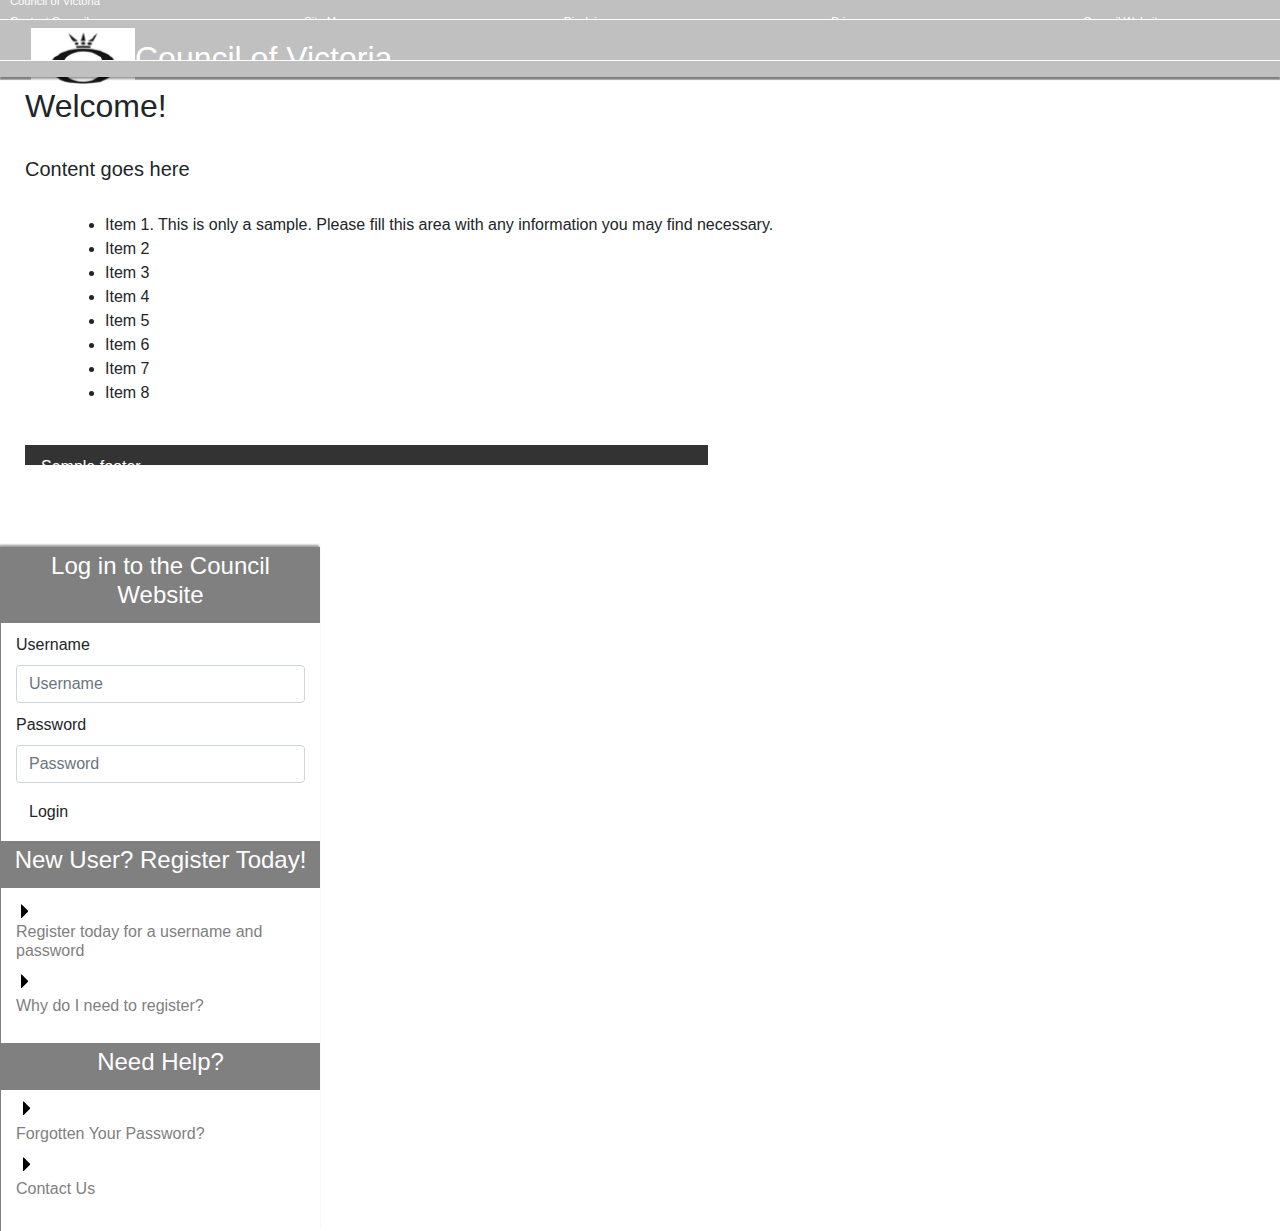
<file: index.html>
<!DOCTYPE html>
<html>
  <head>
    <meta charset = "UTF-8">
    <link rel = "stylesheet" href = "https://maxcdn.bootstrapcdn.com/bootstrap/4.0.0-alpha/css/bootstrap.min.css">
    <link rel = "stylesheet" href = "stylesheet.css">
    <script src="https://code.jquery.com/jquery-2.1.4.min.js"></script>
    <script src="https://maxcdn.bootstrapcdn.com/bootstrap/3.3.6/js/bootstrap.min.js"></script>
    <meta name="viewport" content="width=device-width, initial-scale=1">
  </head>
  <body>
    <!-- Small Navigation Bar -->
    <div class = 'small-bar hidden-sm-down'>
      <div class = 'container-responsive'>
	<ul class = 'nav navbar-nav'>
	  <li class = 'nav-item active'>
	  <a href = '#' class = 'nav-link'>Council of Victoria</a>
	  </li>
	</ul>
	<ul class = 'nav navbar-nav pull-right'>
	  <li class = 'nav-item'>
	  <a href = '#' class = 'nav-link'>Contact Council</a>
	  </li>
	  <li class = 'nav-item pipe'>|</li>
	  <li class = 'nav-item'>
	  <a href = '#' class = 'nav-link'>Site Map</a>
	  </li>
	  <li class = 'nav-item pipe'>|</li>
	  <li class = 'nav-item'>
	  <a href = '#' class = 'nav-link'>Disclaimer</a>
	  </li>
	  <li class = 'nav-item pipe'>|</li>
	  <li class = 'nav-item'>
	  <a href = '#' class = 'nav-link'>Privacy</a>
	  </li>
	  <li class = 'nav-item pipe'>|</li>
	  <li class = 'nav-item'>
	  <a href = '#' class = 'nav-link'>Council Website</a>
	  </li>
	</ul>
      </div>
    </div>
    <!-- End of Small Navigation Bar -->

    <!-- Header -->
    <nav class = 'navbar main'>
    <div class = 'col-xs-3 col-sm-2 col-lg-1'>
      <img src = "assets/images/logo.png" class = ''></img>
    </div>
    <div class = 'hidden-xs-down col-sm-10 col-lg-11'>
      <a class = 'navbar-brand' href = '#'>Council of Victoria</a>
    </div>
    </nav>
    <!-- End of Header -->

    <!-- Main Navigation -->
    <nav class = 'navbar bg-faded large-bar'>
    <div class = 'col-xs-12'>
      <button class="navbar-toggler hidden-sm-up" type="button" data-toggle="collapse" data-target="#exampleCollapsingNavbar">
	&#9776;
      </button>
      <ul class = 'nav navbar-nav hidden-sm-up pull-right'>
	<li class = "nav-item toggle-side-menu"><a href = '#login' class = "nav-link">Log In/Sign Up</a></li>
      </ul>
    </div>
    <div class = "collapse navbar-toggleable-xs" id = "exampleCollapsingNavbar">
      <ul class = 'nav nav-pills'>
	<li class = 'nav-item'><a href = '#' class = 'nav-link'>Home</a></li>
	<li class = 'nav-item pipe hidden-sm-down'>|</li>
	<li class = 'nav-item'><a href = '#' class = 'nav-link'>About</a></li>
	<li class = 'nav-item pipe hidden-sm-down'>|</li>
	<a id="dLabel" class = 'nav-item nav-link dropdown-toggle' type="button" data-toggle="collapse" data-target = '#serviceMenu' aria-haspopup="true" aria-expanded="false">
	  Services 
	</a>
	<li class = 'nav-item pipe hidden-sm-down'>|</li>
	<li class = 'nav-item'><a href = '#' class = 'nav-link'>Register</a></li>
      </ul>
    </div>
    </nav>
    <nav class = 'navbar navbar-dark bg-inverse collapse' id = 'serviceMenu'>
      <ul class = 'nav navbar-nav'>
	<li class = 'nav-item'><a href = '#'>Item 1</a></li>
	<li class = 'nav-item'><a href = '#'>Item 2</a></li>
	<li class = 'nav-item'><a href = '#'>Item 3</a></li>
	<li class = 'nav-item'><a href = '#'>Item 4</a></li>
	<li class = 'nav-item'><a href = '#'>Item 5</a></li>
	<li class = 'nav-item'><a href = '#'>Item 6</a></li>
      </ul>
    </nav>
    <!-- End of Main Navigation -->

    <!-- Main Content -->
    <div class = 'col-md-9 col-xs-12 main-content'>
      <div class = 'container'>
	<h1 class = 'display-4'>Welcome!</h1>
	<br />
	<h5>Content goes here</h5>
	<br />
	<ul id = 'mainList'>
	  <li>Item 1.  This is only a sample.  Please fill this area with any information you may find necessary.</li>
	  <li>Item 2</li>
	  <li>Item 3</li>
	  <li>Item 4</li>
	  <li>Item 5</li>
	  <li>Item 6</li>
	  <li>Item 7</li>
	  <li>Item 8</li>
	</ul>
	<br class = 'clear'/>

	<nav class = 'navbar navbar-fixed-bottom hidden-sm-down navbar-dark bg-inverse col-md-9' id = 'footer'>
	<ul class = 'nav nav-pills'>
	  <li class = 'nav-item'><a href = '#' class = 'nav-link'>Sample footer</a></li>
	</ul>
	</nav>
      </div>
    </div>
    <!-- End of Main Content -->

    <!-- Sidebars -->
    <div class = 'col-md-3 hidden-sm-down sidebar text-center'>
      <div class = 'head'>
	<h4>Log in to the Council Website</h4>
      </div>
      <div class = 'login text-left'>
	<label for = 'username'>Username</label>
	<div class = 'input-group'>
	  <input type="text" class="form-control" id = 'username' placeholder="Username">
	</div>
	<label for = 'password'>Password</label>
	<div class = 'input-group'>
	  <input type="text" class="form-control" id = 'password' placeholder="Password">
	</div>
	<div class = 'submit pull-right'>
	  <button class = 'btn btn-secondary-outline'>Login</button>
	</div>
      </div>
      <div class = 'clear'></div>
      <div class = 'head'>
	<h4>New User? Register Today!</h4>
      </div>
      <div class = 'register text-left'>
	<div class = 'line-1'>
	  <div class = 'col-xs-1'>
	    <img src = 'assets/images/triangle-right-new.png'></img>
	  </div>
	  <div class = 'col-xs-10'>
	    <a href = '#'><h6>Register today for a username and password</h6></a>
	  </div>
	</div>
	<div class = 'line-2'>
	  <div class = 'col-xs-1'>
	    <img src = 'assets/images/triangle-right-new.png'></img>
	  </div>
	  <div class = 'col-xs-10 line-2-text'>
	    <a href = '#'><h6>Why do I need to register?</h6></a>
	  </div>
	</div>
      </div>
      <div class = 'clear pad'></div>
      <div class = 'help-head head'>
	<h4>Need Help?</h4>
      </div>
      <div class = 'help text-left'>
	<div class = 'line-1'>
	  <div class = 'col-xs-1'>
	    <img src = 'assets/images/triangle-right-new.png'></img>
	  </div>
	  <div class = 'col-xs-10'>
	    <a href = '#'><h6>Forgotten Your Password?</h6></a>
	  </div>
	</div>
	<div class = 'line-2'>
	  <div class = 'col-xs-1'>
	    <img src = 'assets/images/triangle-right-new.png'</img>
	  </div>
	  <div class = 'col-xs-10 line-2-text'>
	    <a href = '#'><h6>Contact Us</h6></a>
	  </div>
	</div>
      </div>
      <br class = 'clear'/>
    </div>
    <!-- End of Sidebars -->


    <!-- login bar for small screens -->
    <div class = 'col-xs-12 hidden-md-up sidebar text-center' id = 'login'>
      <div class = 'head'>
	<h4>Log in to the Council Website</h4>
      </div>
      <div class = 'login'>
	<label for = 'username'>Username</label>
	<input type="text" class="form-control text-center" id = 'username' placeholder="Username">
	<label for = 'password'>Password</label>
	<input type="text" class="form-control text-center" id = 'password' placeholder="Password">
	<div class = 'submit'>
	  <button class = 'btn btn-secondary-outline'>Login</button>
	</div>
      </div>
      <div class = 'clear'></div>
      <div class = 'head'>
	<h4>New User? Register Today!</h4>
      </div>
      <div class = 'register'>
	<div class = 'line-1'>
	  <a href = '#'><h6>Register today for a username and password</h6></a>
	</div>
	<div class = 'line-2'>
	  <a href = '#'><h6>Why do I need to register?</h6></a>
	</div>
      </div>
      <div class = 'clear pad'></div>
      <div class = 'help-head head'>
	<h4>Need Help?</h4>
      </div>
      <div class = 'help'>
	<div class = 'line-1'>
	  <a href = '#'><h6>Forgot Your Password?</h6></a>
	</div>
	<div class = 'line-2'>
	  <a href = '#'><h6>Contact Us</h6></a>
	  <ul class = 'nav nav-pills nav-stacked'>
	    <li class = 'nav-item active'>
	    <a href = '#' class = 'nav-link'>Council of Victoria</a>
	    </li>
	    <li class = 'nav-item'>
	    <a href = '#' class = 'nav-link'>Contact Council</a>
	    </li>
	    <li class = 'nav-item'>
	    <a href = '#' class = 'nav-link'>Site Map</a>
	    </li>
	    <li class = 'nav-item'>
	    <a href = '#' class = 'nav-link'>Disclaimer</a>
	    </li>
	    <li class = 'nav-item'>
	    <a href = '#' class = 'nav-link'>Privacy</a>
	    </li>
	    <li class = 'nav-item'>
	    <a href = '#' class = 'nav-link'>Council Website</a>
	    </li>
	  </ul>
	</div>
      </div>
    </div>
  </body>
</html>
</file>
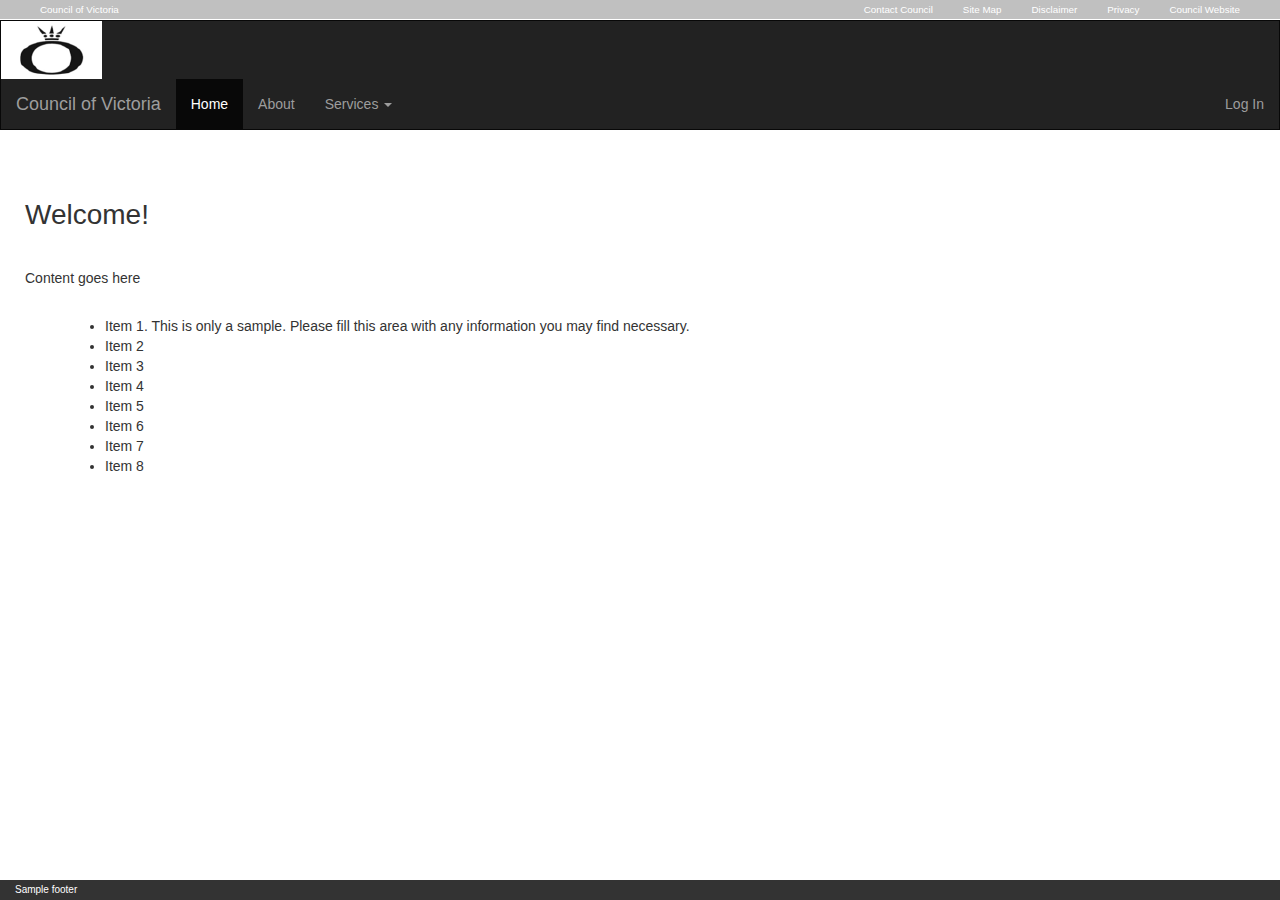
<file: home.html>
<!DOCTYPE html>
<html>
  <head>
    <meta charset = "UTF-8">
    <link rel = "stylesheet" href = "https://maxcdn.bootstrapcdn.com/bootstrap/3.3.6/css/bootstrap.min.css">
    <link rel = "stylesheet" href = "stylesheet.css">
    <script src="https://code.jquery.com/jquery-2.1.4.min.js"></script>
    <script src="https://maxcdn.bootstrapcdn.com/bootstrap/3.3.6/js/bootstrap.min.js"></script>
    <meta name="viewport" content="width=device-width, initial-scale=1">
  </head>
  <body>
    <!-- Small Navigation Bar -->
    <div class = 'small-bar hidden-sm-down'>
      <div class = 'container-fluid'>
	<ul class = 'nav navbar-nav'>
	  <li class = 'nav-item active'>
	  <a href = '#' class = 'nav-link'>Council of Victoria</a>
	  </li>
	</ul>
	<ul class = 'nav navbar-nav pull-right'>
	  <li class = 'nav-item'>
	  <a href = '#' class = 'nav-link'>Contact Council</a>
	  </li>
	  <li class = 'nav-item'>
	  <a href = '#' class = 'nav-link'>Site Map</a>
	  </li>
	  <li class = 'nav-item'>
	  <a href = '#' class = 'nav-link'>Disclaimer</a>
	  </li>
	  <li class = 'nav-item'>
	  <a href = '#' class = 'nav-link'>Privacy</a>
	  </li>
	  <li class = 'nav-item'>
	  <a href = '#' class = 'nav-link'>Council Website</a>
	  </li>
	</ul>
      </div>
    </div>
    <!-- End of Small Navigation Bar -->
    <div class = 'clear'></div>

    <nav class="navbar navbar-inverse">
    <div class = 'logo-header'>
      <img src = 'assets/images/logo.png'/>
    </div>

    <div class="navbar-header">
      <button type="button" class="navbar-toggle collapsed" data-toggle="collapse" data-target="#bs-example-navbar-collapse-1" aria-expanded="false">
	<span class="sr-only">Toggle navigation</span>
	<span class="icon-bar"></span>
	<span class="icon-bar"></span>
	<span class="icon-bar"></span>
      </button>
      <a class="navbar-brand" href="#">Council of Victoria</a>
    </div>

    <div class="collapse navbar-collapse" id="bs-example-navbar-collapse-1">
      <ul class="nav navbar-nav">
	<li class="active"><a href="#">Home<span class="sr-only">(current)</span></a></li>
	<li><a href="#">About</a></li>
	<li class="dropdown">
	<a href="#" class="dropdown-toggle" data-toggle="dropdown" role="button" aria-haspopup="true" aria-expanded="false">Services <span class="caret"></span></a>
	<ul class="dropdown-menu">
	  <li><a href="#"></a></li>
	  <li><a href="#">Another action</a></li>
	  <li><a href="#">Something else here</a></li>
	  <li role="separator" class="divider"></li>
	  <li><a href="#">Separated link</a></li>
	  <li role="separator" class="divider"></li>
	  <li><a href="#">One more separated link</a></li>
	</ul>
	</li>
      </ul>
      <ul class="nav navbar-nav navbar-right">
	<li><a href="#myModal" data-toggle = 'modal' data-target = '#myModal' >Log In</a></li>
      </ul>
    </div><!-- /.navbar-collapse -->
    </nav>

    <br class = 'clear'>

    <!-- Main Content -->
    <div class = 'col-md-9 col-xs-12 main-content'>
      <div class = 'container'>
	<h1 class = 'display-4'>Welcome!</h1>
	<br />
	<h5>Content goes here</h5>
	<br />
	<ul id = 'mainList'>
	  <li>Item 1.  This is only a sample.  Please fill this area with any information you may find necessary.</li>
	  <li>Item 2</li>
	  <li>Item 3</li>
	  <li>Item 4</li>
	  <li>Item 5</li>
	  <li>Item 6</li>
	  <li>Item 7</li>
	  <li>Item 8</li>
	</ul>
	<br class = 'clear'/>

	<nav class = 'navbar navbar-fixed-bottom hidden-xs-down navbar-dark bg-inverse col-md-12' id = 'footer'>
	<ul class = 'nav nav-pills'>
	  <li class = 'nav-item'><a href = '#' class = 'nav-link'>Sample footer</a></li>
	</ul>
	</nav>
      </div>
    </div>
    <!-- End of Main Content -->

    <!-- <1!-- Sidebars --1> -->
    <!-- <div class = 'col-md-3 hidden-sm-down sidebar text-center'> -->
      <!--   <div class = 'head'> -->
	<!-- <h4>Log in to the Council Website</h4> -->
	<!--   </div> -->
      <!--   <div class = 'login text-left'> -->
	<!-- <label for = 'username'>Username</label> -->
	<!-- <div class = 'input-group'> -->
	  <!-- <input type="text" class="form-control" id = 'username' placeholder="Username"> -->
	  <!-- </div> -->
	<!-- <label for = 'password'>Password</label> -->
	<!-- <div class = 'input-group'> -->
	  <!-- <input type="text" class="form-control" id = 'password' placeholder="Password"> -->
	  <!-- </div> -->
	<!-- <div class = 'submit pull-right'> -->
	  <!-- <button class = 'btn btn-secondary-outline'>Login</button> -->
	  <!-- </div> -->
	<!--   </div> -->
      <!--   <div class = 'clear'></div> -->
      <!--   <div class = 'head'> -->
	<!-- <h4>New User? Register Today!</h4> -->
	<!--   </div> -->
      <!--   <div class = 'register text-left'> -->
	<!-- <div class = 'line-1'> -->
	  <!-- <div class = 'col-xs-1'> -->
	    <!-- <img src = 'assets/images/triangle-right-new.png'></img> -->
	    <!-- </div> -->
	  <!-- <div class = 'col-xs-10'> -->
	    <!-- <a href = '#'><h6>Register today for a username and password</h6></a> -->
	    <!-- </div> -->
	  <!-- </div> -->
	<!-- <div class = 'line-2'> -->
	  <!-- <div class = 'col-xs-1'> -->
	    <!-- <img src = 'assets/images/triangle-right-new.png'></img> -->
	    <!-- </div> -->
	  <!-- <div class = 'col-xs-10 line-2-text'> -->
	    <!-- <a href = '#'><h6>Why do I need to register?</h6></a> -->
	    <!-- </div> -->
	  <!-- </div> -->
	<!--   </div> -->
      <!--   <div class = 'clear pad'></div> -->
      <!--   <div class = 'help-head head'> -->
	<!-- <h4>Need Help?</h4> -->
	<!--   </div> -->
      <!--   <div class = 'help text-left'> -->
	<!-- <div class = 'line-1'> -->
	  <!-- <div class = 'col-xs-1'> -->
	    <!-- <img src = 'assets/images/triangle-right-new.png'></img> -->
	    <!-- </div> -->
	  <!-- <div class = 'col-xs-10'> -->
	    <!-- <a href = '#'><h6>Forgotten Your Password?</h6></a> -->
	    <!-- </div> -->
	  <!-- </div> -->
	<!-- <div class = 'line-2'> -->
	  <!-- <div class = 'col-xs-1'> -->
	    <!-- <img src = 'assets/images/triangle-right-new.png'</img> -->
	    <!-- </div> -->
	  <!-- <div class = 'col-xs-10 line-2-text'> -->
	    <!-- <a href = '#'><h6>Contact Us</h6></a> -->
	    <!-- </div> -->
	  <!-- </div> -->
	<!--   </div> -->
      <!--   <br class = 'clear'/> -->
      <!-- </div> -->
    <!-- <1!-- End of Sidebars --1> -->



    <!-- login bar for small screens -->
    <div class = 'col-xs-12 hidden-sm-up sidebar text-center' id = 'login'>
      <div class = 'help'>
	<div class = 'line-2'>
	  <ul class = 'nav nav-pills nav-stacked'>
	    <li class = 'nav-item active'>
	    <a href = '#' class = 'nav-link'>Council of Victoria</a>
	    </li>
	    <li class = 'nav-item'>
	    <a href = '#' class = 'nav-link'>Contact Council</a>
	    </li>
	    <li class = 'nav-item'>
	    <a href = '#' class = 'nav-link'>Site Map</a>
	    </li>
	    <li class = 'nav-item'>
	    <a href = '#' class = 'nav-link'>Disclaimer</a>
	    </li>
	    <li class = 'nav-item'>
	    <a href = '#' class = 'nav-link'>Privacy</a>
	    </li>
	    <li class = 'nav-item'>
	    <a href = '#' class = 'nav-link'>Council Website</a>
	    </li>
	  </ul>
	</div>
      </div>
    </div>
    <!-- Modal -->
    <div class="modal fade" id="myModal" tabindex="-1" role="dialog" aria-labelledby="myModalLabel">
      <div class="modal-dialog" role="document">
	<div class="modal-content">
	  <div class="modal-header">
	    <button type="button" class="close" data-dismiss="modal" aria-label="Close"><span aria-hidden="true">&times;</span></button>
	    <h4 class="modal-title" id="myModalLabel">Log In to the Council Website</h4>
	  </div>
	  <div class="modal-body">
	    <label for = 'username'>Username</label>
	    <div class = 'input-group col-xs-12'>
	      <input type="text" class="form-control" id = 'username' placeholder="Username">
	    </div>
	    <label for = 'password'>Password</label>
	    <div class = 'input-group col-xs-12'>
	      <input type="text" class="form-control" id = 'password' placeholder="Password">
	    </div>
	    <div class="modal-footer">
	      <button type="button" class="btn btn-default" data-dismiss="modal">Close</button>
	      <button type="button" class="btn btn-primary">Log In</button>
	    </div>
	  </div>
	</div>
      </div>
    </body>
  </html>
</file>
<file: stylesheet.css>
html, body {
  margin: 0;
  padding: 0;
  height: 100%; }

a {
  color: white; }
  a:hover {
    color: gray; }

.small-bar {
  background: silver;
  height: 20px;
  font-size: .7em;
  padding: 0px 10px 0px 10px;
  border-bottom: solid 1px white; }
  .small-bar .pipe {
    color: white;
    margin-top: 1px; }
  .small-bar ul {
    height: 20px; }
  .small-bar li a {
    margin-top: -15px; }

.logo {
  margin: -1px 0px 0px -135px; }

.main {
  height: 60px;
  background: silver; }
  .main img {
    height: 60px; }
  .main .navbar-brand {
    font-size: 2em; }

nav.navbar {
  border-radius: 0px;
  -o-border-radius: 0px;
  -moz-border-radius: 0px;
  min-height: 0; }

.large-bar {
  box-shadow: 0px 2px 2px rgba(0, 0, 0, 0.4);
  -o-box-shadow: 0px 2px 2px rgba(0, 0, 0, 0.4);
  -moz-box-shadow: 0px 2px 2px rgba(0, 0, 0, 0.4);
  border-top: solid 1px white;
  background: silver;
  border-radius: 0px;
  min-height: 40px;
  margin-top: -20px; }
  .large-bar a {
    color: white;
    margin-top: 0px; }
    .large-bar a:hover {
      color: gray; }
  .large-bar .pipe {
    color: white;
    margin-top: 6px; }

.sidebar {
  margin-top: -18px;
  box-shadow: -1px -2px 2px rgba(0, 0, 0, 0.4);
  -o-box-shadow: -1px -2px 2px rgba(0, 0, 0, 0.4);
  -moz-box-shadow: -1px -2px 2px rgba(0, 0, 0, 0.4);
  border-left: 1px solid gray; }
  .sidebar .head {
    background: gray;
    color: white;
    margin: 0px -15px 0px -15px;
    padding: 5px; }
  .sidebar label {
    padding-top: 10px; }
  .sidebar .submit {
    padding: 10px 5px 10px 0px; }
  .sidebar a {
    color: gray; }
    .sidebar a:hover {
      color: silver; }
  .sidebar h6 {
    margin-top: 0; }

.register, .help {
  padding-top: 10px; }
  .register img, .help img {
    height: 16px;
    width: auto; }
  .register .line-2-text, .help .line-2-text {
    padding-top: 4px; }

.help img {
  margin: 2px; }
.help .line-1 img {
  margin-top: -8px; }

.clear {
  clear: both; }

.pad {
  padding: 10px; }

.main-content {
  padding: 10px;
  margin-bottom: 90px; }
  .main-content .display-4 {
    font-size: 200%; }
  .main-content #mainList {
    margin-left: 40px; }

.small-bar-small-screen a {
  color: gray; }
  .small-bar-small-screen a:hover {
    color: silver; }

#footer {
  height: 20px;
  border-radius: 0px;
  background: #333; }
  #footer li .nav-link {
    margin-top: 2px;
    padding: 0px;
    font-size: 1rem; }

#userMenu li {
  width: 170px;
  padding-left: 10px;
  padding-top: 10px; }
#userMenu .first-item {
  padding-left: 26px; }

.small-bottom-nav a {
  color: gray; }
  .small-bottom-nav a:hover {
    color: silver; }

@media only screen and (max-width: 767px) {
  .hidden-xs-down {
    display: none; } }
@media only screen and (max-width: 991px) {
  .hidden-sm-down {
    display: none; } }
@media only screen and (min-width: 768px) {
  .hidden-sm-up {
    display: none; } }
@media only screen and (min-width: 991px) {
  .hidden-md-up {
    display: none; } }

/*# sourceMappingURL=stylesheet.css.map */
</file>
